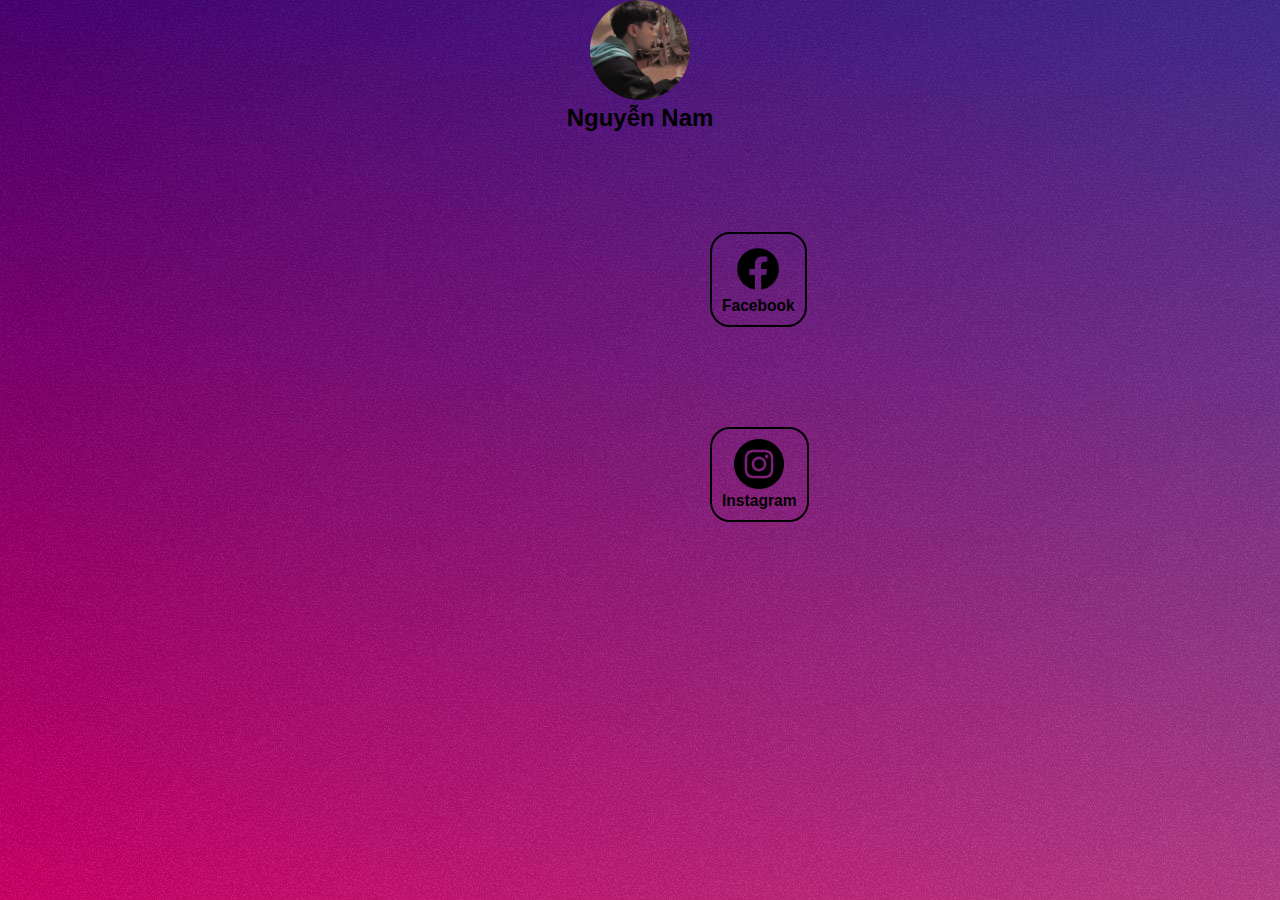
<file: index.html>
<!DOCTYPE html>
<html lang="en">
<head>
    <meta charset="UTF-8">
    <link rel="stylesheet" href="thongtin.css">
    <link rel='shortcut icon' href='image/heart.ico'/>
    <title>Nguyễn Nam</title>
</head>
<body>
    <img id="background" src="image\avt.jpg" alt="avt" style="width:100px,
    height: 100px">
    <h2>Nguyễn Nam</h2>
    <main>
        <a href="https://www.facebook.com/nhn2002/" target="_blank">
        <button>
    <article>
      <img src="image\facebook.png" alt="facebook">
      <h3>Facebook</h3>
      </article></button></a>
    <a href="https://www.instagram.com/nam_kweitei/" target="_blank">
     <button>
      <article>
          <img src="image\ins.png" alt="ins">
          <h3>Instagram</h3>
      </article></button></a>
     
    </main>
</body>
</html>
</file>
<file: thongtin.css>
*{
    margin: 0;
    padding: 0;
}
body{
   
    background-image: url(image/background.jpg);
    width: 100%;
    text-align: center;
}
   #background {
    border: 2px hidden;
    border-radius: 70px;
    width: 100px;
    height: 100px;
    }
   main article img{
       width: 50px;
       height: 50px;
   }
   
   main article{
    
    padding: 10px;
    
   
   }
   
   button{border: 2px solid #000000;
    margin-left: 710px ;
    margin-right: 710px;
    margin-top: 100px;
    border-radius: 20px;
    cursor: pointer;
    background: rgba(0,0,0,0);
}
button:hover{
    background: rgba(150, 140, 140, 0.5);
}
   h2,h3{
       font-family: 'Franklin Gothic Medium', 'Arial Narrow', Arial, sans-serif;
   }
</file>
